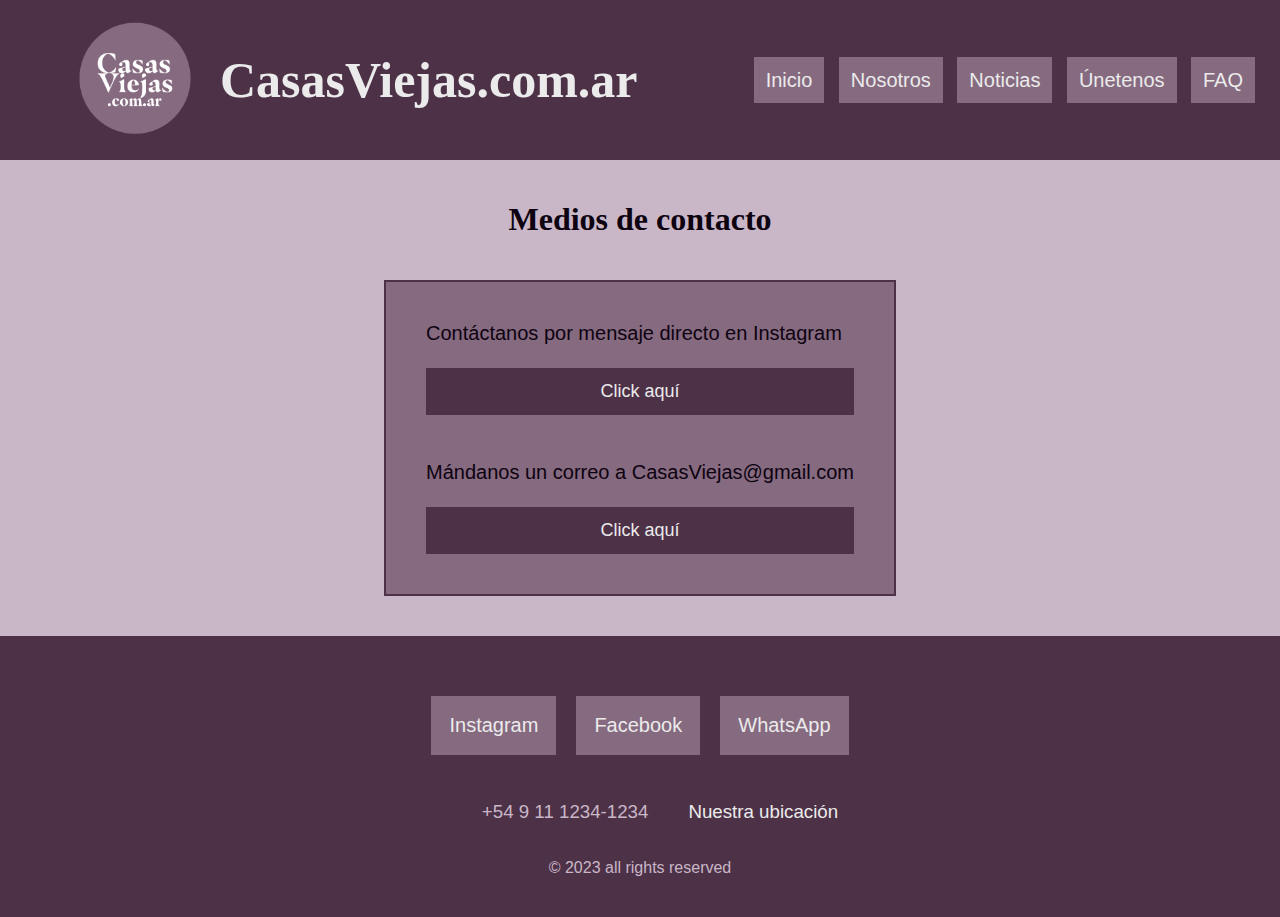
<file: pages/contacto.html>
<!DOCTYPE html>
<html lang="en">
<head>
    <meta charset="UTF-8">
    <meta http-equiv="X-UA-Compatible" content="IE=edge">
    <meta name="viewport" content="width=device-width, initial-scale=1.0">
    <title>Contacto</title>
    <link rel="stylesheet" href="../css/main.css">
    <link rel="stylesheet" href="https://cdnjs.cloudflare.com/ajax/libs/font-awesome/6.2.1/css/all.min.css" integrity="sha512-MV7K8+y+gLIBoVD59lQIYicR65iaqukzvf/nwasF0nqhPay5w/9lJmVM2hMDcnK1OnMGCdVK+iQrJ7lzPJQd1w==" crossorigin="anonymous" referrerpolicy="no-referrer" />
</head>
<body>
    
    <header>
        <div class="logo">
            <a href="../index.html"><img src="../assets/LOGO.png"></a>
            <a href="../index.html"><h1 class="title" id="MainTitle">CasasViejas.com.ar</h1></a>
        </div>
        <nav>
            <a href="../index.html">Inicio</a>
            <a href="./nosotros.html">Nosotros</a>
            <a href="./noticias.html">Noticias</a>
            <a href="./unetenos.html">Únetenos</a>
            <a href="./faq.html">FAQ</a>
        </nav>
    </header>

    <div class="contenido">
        <h1 class="title">Medios de contacto</h1>
        <div class="texto">
                <div class="contacto-pag">
                    <ul>
                        <li>Contáctanos por mensaje directo en Instagram
                            <br>
                            <br>
                            <div class="btn">
                                <a href="https://www.instagram.com/casasviejas.com.ar" target="_blank"> Click aquí
                                    <i class="fa-brands fa-instagram"></i>
                                </a>
                            </div>
                        </li>
                        <br>
                        <br>
                        <li>Mándanos un correo a CasasViejas@gmail.com
                            <br>
                            <br>
                            <div class="btn">
                                <a href="gmail.com" target="_blank"> Click aquí
                                    <i class="fa-solid fa-envelope"></i>
                                </a>
                                
                            </div>
                        </li>

                    </ul>
                </div>
        </div>
    </div>
    <footer>
        <div class="footer-content">
            <div class="contacto">
    
                <div class="footer-redes">
                    <a href="https://www.instagram.com/" class="footer-link" id="instagram"  target="_blank">
                        Instagram
                        <i class="fa-brands fa-instagram"></i>
                    </a>
    
                    <a href="https://es-la.facebook.com/" class="footer-link" id="facebook"  target="_blank">
                        Facebook
                        <i class="fa-brands fa-facebook-f"></i>
                    </a>
    
                    <a href="https://www.whatsapp.com/?lang=es" class="footer-link" id="whatsapp"  target="_blank">
                        WhatsApp
                        <i class="fa-brands fa-whatsapp"></i>
                    </a>
                </div>
    
            </div>
                
            <ul class="footer-list">
                <li>
                    <h3>+54 9 11 1234-1234</h3>
                </li>
                <li>
                    <a href="https://www.google.com.ar/maps/preview" class="footer-map"  target="_blank"><h3 id="mapa">Nuestra ubicación</h3></a>
                </li>
            </ul>
    
        </div>
    
        <div class="footer-copyright">
            &#169
            2023 all rights reserved
        </div>
    
    </footer>  
    
</body>
</html>
</file>
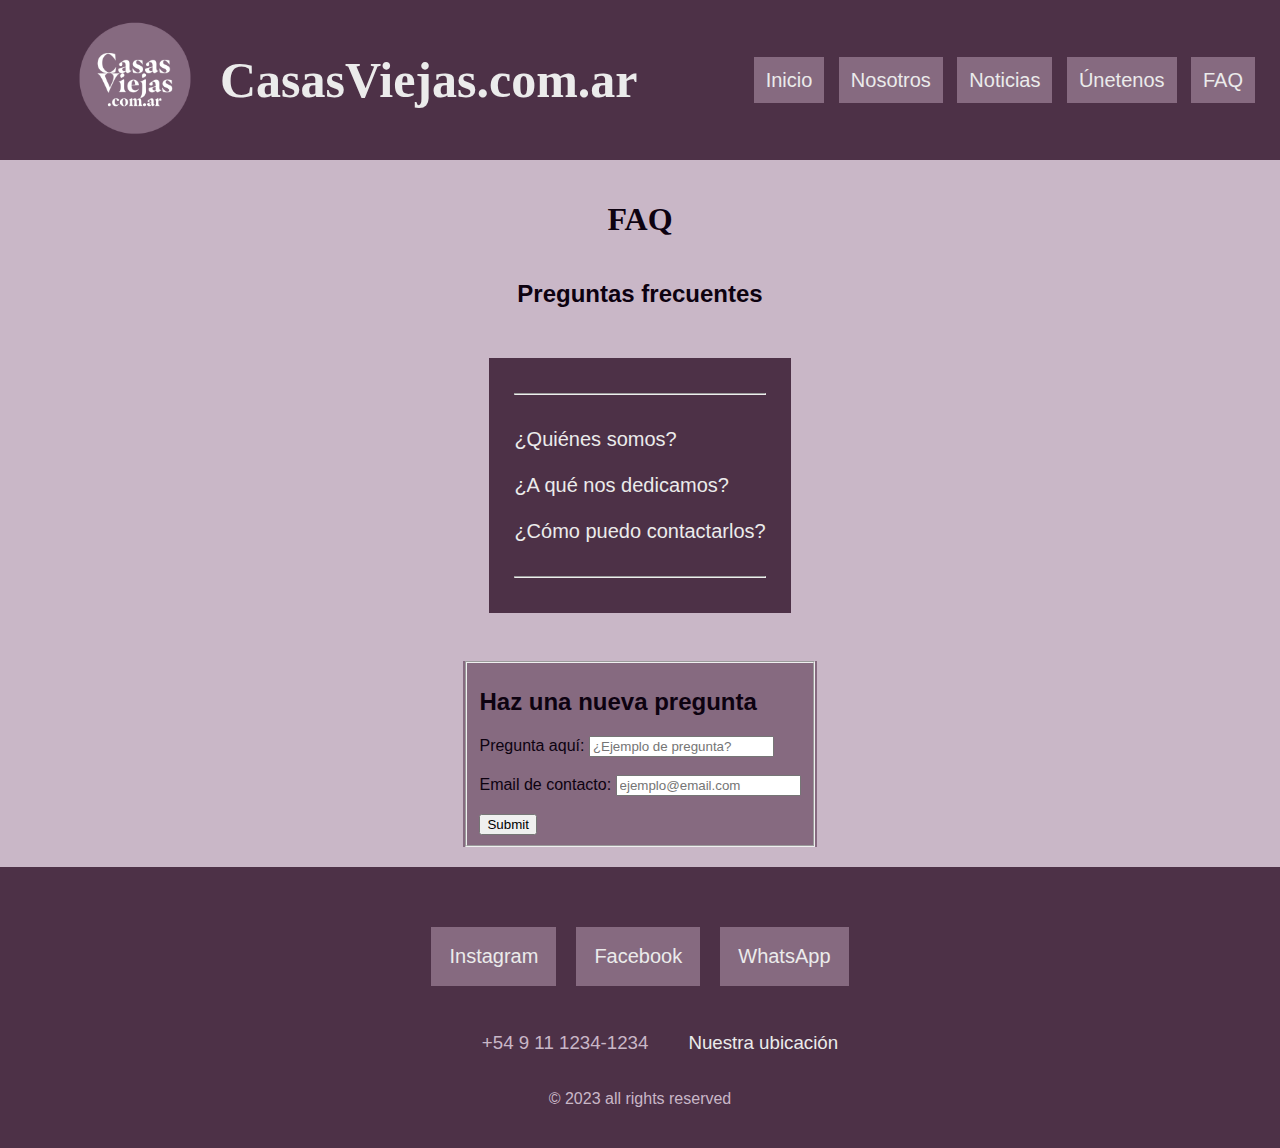
<file: pages/faq.html>
<!DOCTYPE html>
<html lang="en">
<head>
    <meta charset="UTF-8">
    <meta http-equiv="X-UA-Compatible" content="IE=edge">
    <meta name="viewport" content="width=device-width, initial-scale=1.0">
    <title>FAQ</title>
    <link rel="stylesheet" href="../css/main.css">
    <link rel="stylesheet" href="https://cdnjs.cloudflare.com/ajax/libs/font-awesome/6.2.1/css/all.min.css" integrity="sha512-MV7K8+y+gLIBoVD59lQIYicR65iaqukzvf/nwasF0nqhPay5w/9lJmVM2hMDcnK1OnMGCdVK+iQrJ7lzPJQd1w==" crossorigin="anonymous" referrerpolicy="no-referrer" />

</head>
<body>
    <header>
        <div class="logo">
            <a href="../index.html"><img src="../assets/LOGO.png"></a>
            <a href="../index.html"><h1 class="title" id="MainTitle">CasasViejas.com.ar</h1></a>
        </div>
        <nav>
            <a href="../index.html">Inicio</a>
            <a href="./nosotros.html">Nosotros</a>
            <a href="./noticias.html">Noticias</a>
            <a href="./unetenos.html">Únetenos</a>
            <a href="./faq.html">FAQ</a>
        </nav>
    </header>

    <div class="contenido">
        <h1 class="title">FAQ</h1>
        <h2>Preguntas frecuentes</h2>

        <ul id="menu-busqueda">
            <hr>
            <br>
            <li><a href="./nosotros.html">¿Quiénes somos?</a></li>
            
            <br>
            <li><a href="./nosotros.html">¿A qué nos dedicamos?</a></li>
            
            <br>
            <li><a href="./contacto.html">¿Cómo puedo contactarlos?</a></li>
         
            <br>
            <hr>
        </ul>
        <br>
        <div class="form">
            <fieldset>
                <h2>Haz una nueva pregunta</h2>
                <label for="pregunta">Pregunta aquí:</label>
                <input type="text" name="pregunta" id="pregunta" placeholder="¿Ejemplo de pregunta?">
                <br>
                <br>
                <label for="email">Email de contacto:</label>
                <input type="email" name="email" id="email" required placeholder="ejemplo@email.com">
                <br>
                <br>
                <input type="submit">
            </fieldset>
        </div>
    </div>    

    <footer>
        <div class="footer-content">
            <div class="contacto">

                <div class="footer-redes">
                    <a href="https://www.instagram.com/" class="footer-link" id="instagram">
                        Instagram
                        <i class="fa-brands fa-instagram"></i>
                    </a>

                    <a href="https://es-la.facebook.com/" class="footer-link" id="facebook">
                        Facebook
                        <i class="fa-brands fa-facebook-f"></i>
                    </a>

                    <a href="https://www.whatsapp.com/?lang=es" class="footer-link" id="whatsapp">
                        WhatsApp
                        <i class="fa-brands fa-whatsapp"></i>
                    </a>
                </div>

            </div>
            
            <ul class="footer-list">
                <li>
                    <h3>+54 9 11 1234-1234</h3>
                </li>
                <li>
                    <a href="https://www.google.com.ar/maps/preview" class="footer-map" target="_blank"><h3 id="mapa">Nuestra ubicación</h3></a>
                </li>
            </ul>

        </div>

        <div class="footer-copyright">
            &#169
            2023 all rights reserved
        </div>

    </footer>

    
</body>
</html>
</file>
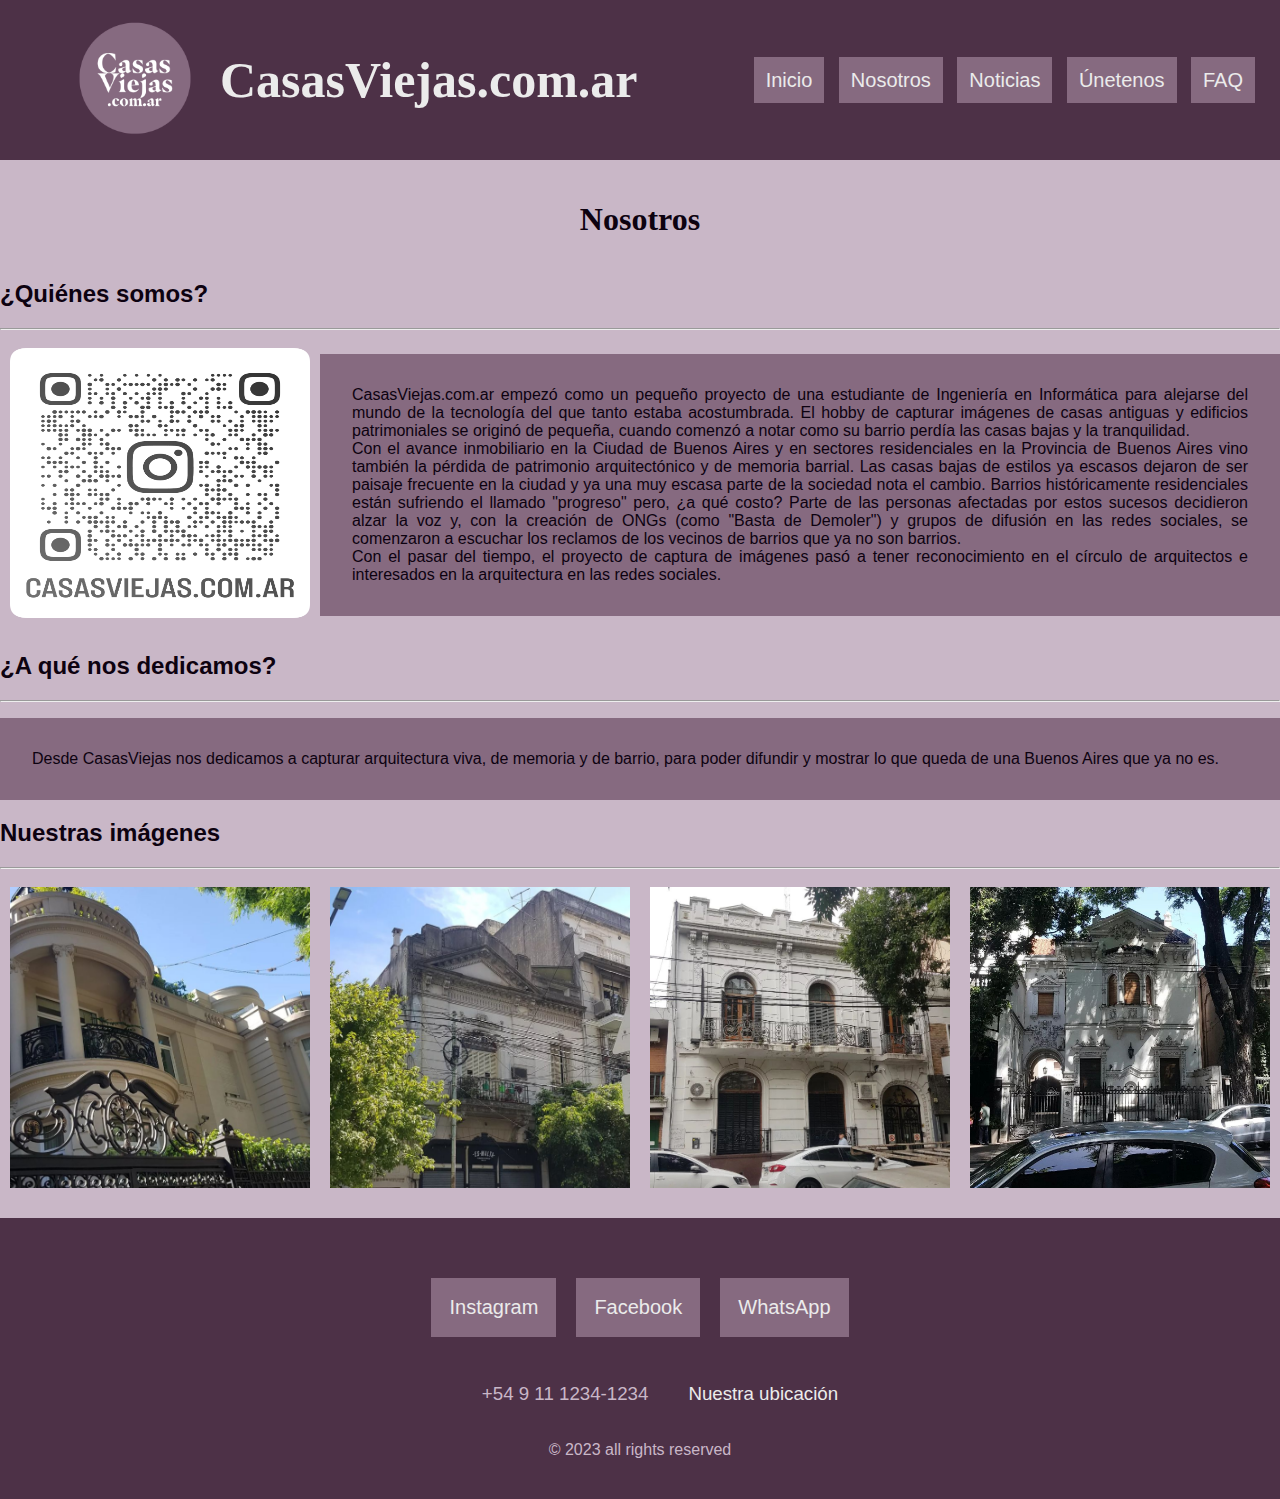
<file: pages/nosotros.html>
<!DOCTYPE html>
<html lang="en">
<head>
    <meta charset="UTF-8">
    <meta http-equiv="X-UA-Compatible" content="IE=edge">
    <meta name="viewport" content="width=device-width, initial-scale=1.0">
    <title>Nosotros</title>
    <link rel="stylesheet" href="../css/main.css">
    <link rel="stylesheet" href="https://cdnjs.cloudflare.com/ajax/libs/font-awesome/6.2.1/css/all.min.css" integrity="sha512-MV7K8+y+gLIBoVD59lQIYicR65iaqukzvf/nwasF0nqhPay5w/9lJmVM2hMDcnK1OnMGCdVK+iQrJ7lzPJQd1w==" crossorigin="anonymous" referrerpolicy="no-referrer" />

</head>
<body>
    <header>
        <div class="logo">
            <a href="../index.html"><img src="../assets/LOGO.png"></a>
            <a href="../index.html"><h1 class="title" id="MainTitle">CasasViejas.com.ar</h1></a>
        </div>
        <nav>
            <a href="../index.html">Inicio</a>
            <a href="./nosotros.html">Nosotros</a>
            <a href="./noticias.html">Noticias</a>
            <a href="./unetenos.html">Únetenos</a>
            <a href="./faq.html">FAQ</a>
        </nav>
    </header>

    <div class="contenido">
        <h1 class="title">Nosotros</h1>
        <div class="texto">
            <h2>¿Quiénes somos?</h2>
            <hr>
            <div class="grid">
                <div id="item1">
                    <img src="../assets/casasviejas.com.ar_qr.png" alt="qr instagram" width="45px" height="270px">
                </div>
                <div class="item2">
                    <p>CasasViejas.com.ar empezó como un pequeño proyecto de una
                        estudiante de Ingeniería en Informática para alejarse
                        del mundo de la tecnología del que tanto estaba acostumbrada.
                        El hobby de capturar imágenes de casas antiguas y edificios
                        patrimoniales se originó de pequeña, cuando comenzó a notar
                        como su barrio perdía las casas bajas y la tranquilidad.
                        <br>
                        Con el avance inmobiliario en la Ciudad de Buenos Aires y en
                        sectores residenciales en la Provincia de Buenos Aires vino
                        también la pérdida de patrimonio arquitectónico y de memoria
                        barrial. Las casas bajas de estilos ya escasos dejaron de ser
                        paisaje frecuente en la ciudad y ya una muy escasa parte de la
                        sociedad nota el cambio. Barrios históricamente residenciales
                        están sufriendo el llamado "progreso" pero, ¿a qué costo?
                        Parte de las personas afectadas por estos sucesos decidieron alzar
                        la voz y, con la creación de ONGs (como "Basta de Demoler") y
                        grupos de difusión en las redes sociales, se comenzaron a escuchar
                        los reclamos de los vecinos de barrios que ya no son barrios.
                        <br>
                        Con el pasar del tiempo, el proyecto de captura de imágenes
                        pasó a tener reconocimiento en el círculo de arquitectos e
                        interesados en la arquitectura en las redes sociales.
                    </p>
                </div>
            </div>
            
            <h2>¿A qué nos dedicamos?</h2>
            <hr>
            <p>
                Desde CasasViejas nos dedicamos a capturar arquitectura viva, de
                memoria y de barrio, para poder difundir y mostrar lo que queda
                de una Buenos Aires que ya no es.</p>
            <h2>Nuestras imágenes</h2>
            <hr>
            <div class="nosotros-img">
                <img src="../assets/nuestras 1.png" alt="nuestras imágenes">
                <img src="../assets/nuestras 2.png" alt="nuestras imágenes">
                <img src="../assets/nuestras 3.png" alt="nuestras imágenes">
                <img src="../assets/nuestras 4.png" alt="nuestras imágenes">
            </div>
        </div>
    </div>





                <footer>
                    <div class="footer-content">
                        <div class="contacto">
            
                            <div class="footer-redes">
                                <a href="https://www.instagram.com/" class="footer-link" id="instagram"  target="_blank">
                                    Instagram
                                    <i class="fa-brands fa-instagram"></i>
                                </a>
            
                                <a href="https://es-la.facebook.com/" class="footer-link" id="facebook"  target="_blank">
                                    Facebook
                                    <i class="fa-brands fa-facebook-f"></i>
                                </a>
            
                                <a href="https://www.whatsapp.com/?lang=es" class="footer-link" id="whatsapp"  target="_blank">
                                    WhatsApp
                                    <i class="fa-brands fa-whatsapp"></i>
                                </a>
                            </div>
            
                        </div>
                        
                        <ul class="footer-list">
                            <li>
                                <h3>+54 9 11 1234-1234</h3>
                            </li>
                            <li>
                                <a href="https://www.google.com.ar/maps/preview" class="footer-map"  target="_blank"><h3 id="mapa">Nuestra ubicación</h3></a>
                            </li>
                        </ul>
            
                    </div>
            
                    <div class="footer-copyright">
                        &#169
                        2023 all rights reserved
                    </div>
            
                </footer>
    
</body>
</html>
</file>
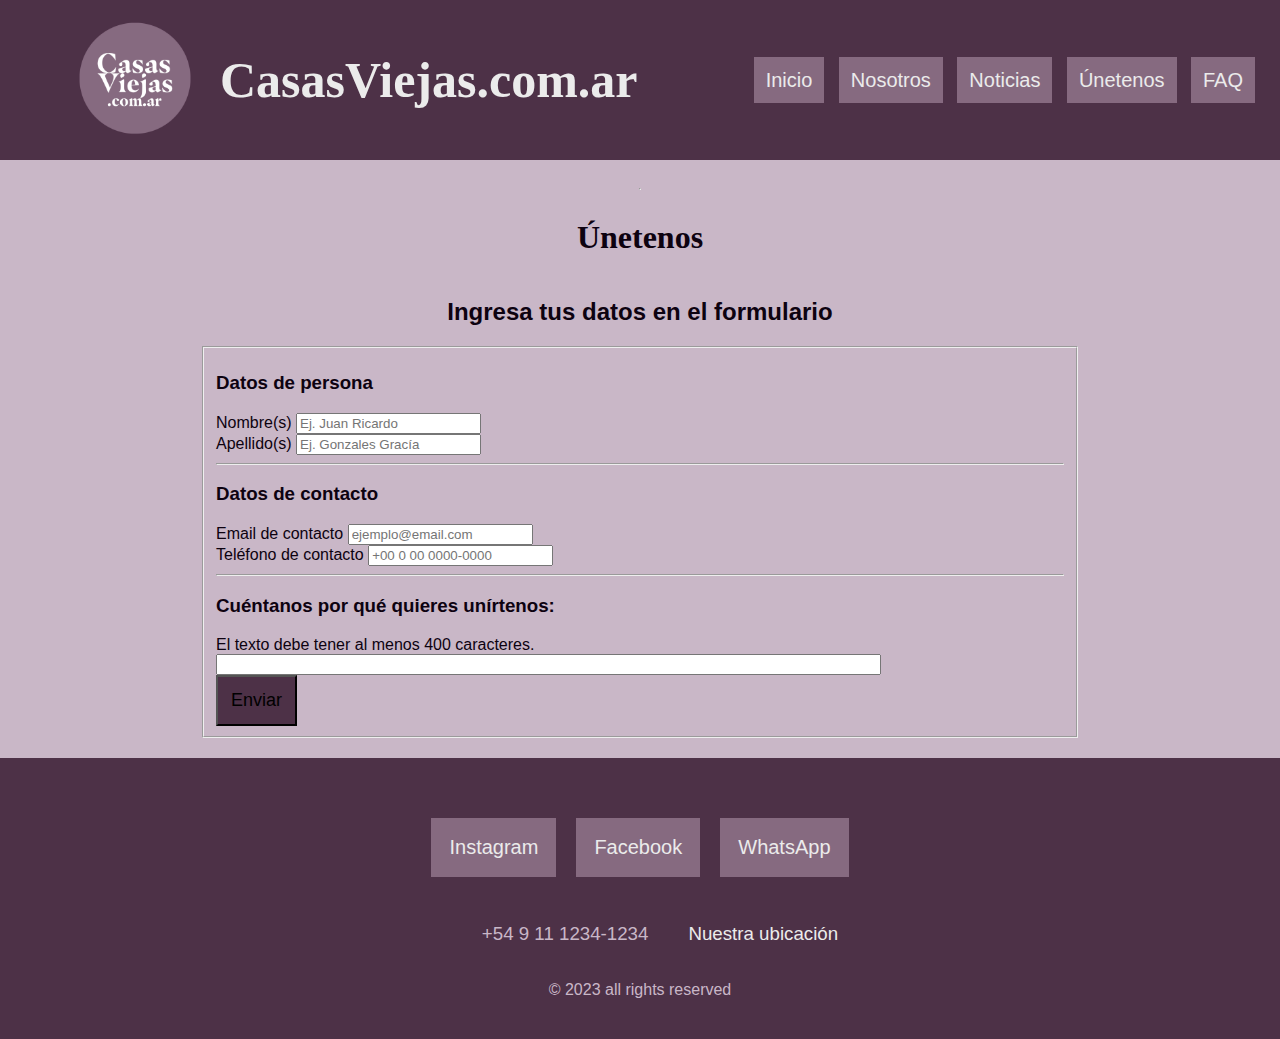
<file: pages/unetenos.html>
<!DOCTYPE html>
<html lang="en">
<head>
    <meta charset="UTF-8">
    <meta http-equiv="X-UA-Compatible" content="IE=edge">
    <meta name="viewport" content="width=device-width, initial-scale=1.0">
    <title>Unetenos</title>
    
    <link rel="stylesheet" href="https://cdn.jsdelivr.net/npm/bootstrap@5.3.0-alpha3/dist/css/bootstrap.min.css" rel="stylesheet" integrity="sha384-KK94CHFLLe+nY2dmCWGMq91rCGa5gtU4mk92HdvYe+M/SXH301p5ILy+dN9+nJOZ" crossorigin="anonymous">
    
    <link rel="stylesheet" href="https://cdnjs.cloudflare.com/ajax/libs/font-awesome/6.2.1/css/all.min.css" integrity="sha512-MV7K8+y+gLIBoVD59lQIYicR65iaqukzvf/nwasF0nqhPay5w/9lJmVM2hMDcnK1OnMGCdVK+iQrJ7lzPJQd1w==" crossorigin="anonymous" referrerpolicy="no-referrer" />
    <link rel="stylesheet" href="../css/main.css">

</head>
<body>
    <header>
        <div class="logo">
            <a href="../index.html"><img src="../assets/LOGO.png"></a>
            <a href="../index.html"><h1 class="title" id="MainTitle">CasasViejas.com.ar</h1></a>
        </div>
        <nav>
            <a href="../index.html">Inicio</a>
            <a href="./nosotros.html">Nosotros</a>
            <a href="./noticias.html">Noticias</a>
            <a href="./unetenos.html">Únetenos</a>
            <a href="./faq.html">FAQ</a>
        </nav>
    </header>

    <div class="contenido">
        <hr>
        <h1 class="title">Únetenos</h1>
        <h2>Ingresa tus datos en el formulario</h2>

        <fieldset id="form-unetenos">
            <form>
            <h3>Datos de persona</h3>

            <div class="row g-3">
                <div class="col">
                    <label for="exampleInputEmail" class="form-label">Nombre(s)</label>
                  <input type="text" class="form-control" placeholder="Ej. Juan Ricardo" aria-label="First name">
                </div>
                <div class="col">
                    <label for="exampleInputEmail" class="form-label" >Apellido(s)</label>
                  <input type="text" class="form-control" placeholder="Ej. Gonzales Gracía" aria-label="Last name">
                </div>
              </div>
          
            <hr>
                
            <h3>Datos de contacto</h3>

            <div class="row g-3">
                <div class="col">
                    <label for="exampleInputEmail" class="form-label">Email de contacto</label>
                  <input type="text" class="form-control" placeholder="ejemplo@email.com" aria-label="First name">
                </div>
                <div class="col">
                    <label for="exampleInputEmail" class="form-label">Teléfono de contacto</label>
                  <input type="text" class="form-control" placeholder="+00 0 00 0000-0000" aria-label="Last name">
                </div>
              </div>
          
            <hr>

            <h3>Cuéntanos por qué quieres unírtenos:</h3>
                <div class="mb-3">
                    <label class="form-label" for="exampleCheck1">El texto debe tener al menos 400 caracteres.</label>
                    <input type="tel" class="form-control" minlength="400" size="80">
                </div>
                <button type="submit" class="btn btn-primary">Enviar</button>
            </form>
        </fieldset>

    </div>

    <footer>
        <div class="footer-content">
            <div class="contacto">

                <div class="footer-redes">
                    <a href="https://www.instagram.com/" class="footer-link" id="instagram">
                        Instagram
                        <i class="fa-brands fa-instagram"></i>
                    </a>

                    <a href="https://es-la.facebook.com/" class="footer-link" id="facebook">
                        Facebook
                        <i class="fa-brands fa-facebook-f"></i>
                    </a>

                    <a href="https://www.whatsapp.com/?lang=es" class="footer-link" id="whatsapp">
                        WhatsApp
                        <i class="fa-brands fa-whatsapp"></i>
                    </a>
                </div>

            </div>
            
            <ul class="footer-list">
                <li>
                    <h3>+54 9 11 1234-1234</h3>
                </li>
                <li>
                    <a href="https://www.google.com.ar/maps/preview" class="footer-map" target="_blank"><h3 id="mapa">Nuestra ubicación</h3></a>
                </li>
            </ul>

        </div>

        <div class="footer-copyright">
            &#169
            2023 all rights reserved
        </div>

    </footer>

    
</body>
</html>
</file>
<file: css/main.css>
body {
  font-family: Arial;
  margin: 0;
  background-color: #c9b7c7;
}

a {
  text-decoration: none;
  color: rgb(235, 235, 235);
}

p {
  -webkit-box-pack: center;
      -ms-flex-pack: center;
          justify-content: center;
  text-align: justify;
}

#MainTitle {
  color: rgb(235, 235, 235);
  font-size: 50px;
  font-family: "mascualero";
  src: "https://www.fonts.com/font/milieu-grotesque/masqualero/bold";
}

header {
  display: -webkit-box;
  display: -ms-flexbox;
  display: flex;
  height: 120px;
  background-color: #4d3147;
  -webkit-box-pack: justify;
      -ms-flex-pack: justify;
          justify-content: space-between;
  -webkit-box-align: center;
      -ms-flex-align: center;
          align-items: center;
  padding: 20px;
  -webkit-box-orient: horizontal;
  -webkit-box-direction: normal;
      -ms-flex-direction: row;
          flex-direction: row;
}

nav a {
  background-color: #866a80;
  padding: 10px;
  border: 2px #866a80 solid;
  font-size: 20px;
  margin: 5px;
}

nav a:hover {
  background-color: #866a80;
  border: 2px #c9b7c7 solid;
}

.logo {
  display: -webkit-box;
  display: -ms-flexbox;
  display: flex;
  -webkit-box-align: center;
      -ms-flex-align: center;
          align-items: center;
}

.logo img {
  height: 130px;
  margin-right: 20px;
  margin-left: 50px;
}

.title {
  font-family: "masqualero";
  src: "https://www.fonts.com/font/milieu-grotesque/masqualero/bold";
  color: #0d0210;
}

.contenido {
  color: #0d0210;
  display: -webkit-box;
  display: -ms-flexbox;
  display: flex;
  -webkit-box-orient: vertical;
  -webkit-box-direction: normal;
      -ms-flex-direction: column;
          flex-direction: column;
  -webkit-box-pack: center;
      -ms-flex-pack: center;
          justify-content: center;
  -webkit-box-align: center;
      -ms-flex-align: center;
          align-items: center;
  padding: 20px;
}

.contenido p {
  padding: 2rem;
  background-color: #866a80;
}

.contenido img {
  width: 300px;
  display: inline;
  margin: 10px;
}

.nosotros-img {
  display: -webkit-box;
  display: -ms-flexbox;
  display: flex;
  -webkit-box-orient: horizontal;
  -webkit-box-direction: normal;
      -ms-flex-direction: row;
          flex-direction: row;
  -webkit-box-pack: center;
      -ms-flex-pack: center;
          justify-content: center;
}

.grid {
  display: -webkit-box;
  display: -ms-flexbox;
  display: flex;
}

.grid-container {
  display: -webkit-box;
  display: -ms-flexbox;
  display: flex;
  -webkit-box-orient: horizontal;
  -webkit-box-direction: normal;
      -ms-flex-direction: row;
          flex-direction: row;
  -ms-flex-wrap: wrap;
      flex-wrap: wrap;
  -webkit-box-pack: center;
      -ms-flex-pack: center;
          justify-content: center;
}

#noticias-slider {
  margin: auto;
  background-color: #866a80;
  max-width: 800px;
  width: 100%;
  padding: 30px;
  -webkit-box-sizing: border-box;
          box-sizing: border-box;
}

#noticias-slider ul li {
  padding: 0;
  margin: 0;
  list-style: none;
}

#noticias-slider ul .slider {
  position: relative;
  max-width: 800px;
  width: 100%;
  height: 300px;
}

#noticias-slider ul .slider li {
  position: absolute;
  left: 0px;
  top: 0px;
  opacity: 0;
  width: inherit;
  height: inherit;
  -webkit-transition: 0.5s;
  transition: 0.5s;
  background: #252525;
}

#noticias-slider ul .slider li img {
  width: 100%;
  height: 300px;
  -o-object-fit: cover;
     object-fit: cover;
}

#noticias-slider p {
  padding: 0;
}

.menu {
  background-color: #866a80;
  text-align: center;
  margin: 20px;
  padding: 20px;
}

.menu li {
  display: inline-block;
  text-align: center;
}

.menu li a {
  display: inline-block;
  color: #c9b7c7;
  background-color: #4d3147;
  padding: 15px;
  margin: 5px;
  border: #4d3147 2px solid;
  width: 18px;
  height: 18px;
  font-size: 18px;
  border-radius: 100%;
}

.menu #AntSig {
  display: inline-block;
  color: #c9b7c7;
  background-color: #4d3147;
  padding: 15px;
  margin: 5px;
  font-weight: normal;
  border: #4d3147 2px solid;
  width: 90px;
  height: 18px;
  font-size: 18px;
  border-radius: 5%;
}

.menu #AntSig:hover {
  border: #c9b7c7 2px solid;
}

.menu li a:hover {
  border: #c9b7c7 2px solid;
  font-weight: bold;
}

.form {
  background-color: #866a80;
}

#menu-busqueda {
  list-style-type: none;
  font-size: 20px;
  padding: 25px;
  margin: 30px;
  background-color: #4d3147;
}

#menu-busqueda li a:hover {
  text-decoration: underline;
}

.contacto-pag ul {
  list-style: none;
  display: -webkit-box;
  display: -ms-flexbox;
  display: flex;
  -webkit-box-orient: vertical;
  -webkit-box-direction: normal;
      -ms-flex-direction: column;
          flex-direction: column;
  background-color: #866a80;
  font-size: 20px;
  padding: 40px;
  border: #4d3147 2px solid;
}

.btn {
  background-color: #4d3147;
  font-size: 18px;
  display: -webkit-box;
  display: -ms-flexbox;
  display: flex;
  height: auto;
  -webkit-box-orient: vertical;
  -webkit-box-direction: normal;
      -ms-flex-direction: column;
          flex-direction: column;
  -webkit-box-align: center;
      -ms-flex-align: center;
          align-items: center;
  padding: 13px;
  -webkit-box-pack: center;
      -ms-flex-pack: center;
          justify-content: center;
}

.btn :hover {
  text-decoration: underline;
}

footer {
  background-color: #4d3147;
  padding: 40px;
}

.footer-redes {
  display: -webkit-box;
  display: -ms-flexbox;
  display: flex;
  -webkit-box-orient: vertical;
  -webkit-box-direction: normal;
      -ms-flex-direction: center;
          flex-direction: center;
  -webkit-box-align: center;
      -ms-flex-align: center;
          align-items: center;
  -webkit-box-pack: center;
      -ms-flex-pack: center;
          justify-content: center;
  margin: 10px;
}

.footer-redes a {
  font-size: 20px;
  margin: 10px;
  padding: 1rem;
  background-color: #866a80;
  border: 2px #866a80 solid;
}

.footer-redes a:hover {
  border: 2px rgb(190, 190, 190) solid;
}

.footer-list {
  list-style: none;
  color: #c9b7c7;
  display: -webkit-box;
  display: -ms-flexbox;
  display: flex;
  -webkit-box-pack: center;
      -ms-flex-pack: center;
          justify-content: center;
  -webkit-box-align: center;
      -ms-flex-align: center;
          align-items: center;
}

.footer-list h3 {
  font-weight: normal;
  display: -webkit-box;
  display: -ms-flexbox;
  display: flex;
  margin: 10px;
  padding: 10px;
  -webkit-box-pack: center;
      -ms-flex-pack: center;
          justify-content: center;
}

.footer-map #mapa:hover {
  text-decoration: underline;
}

.footer-copyright {
  color: #c9b7c7;
  display: -webkit-box;
  display: -ms-flexbox;
  display: flex;
  -webkit-box-align: center;
      -ms-flex-align: center;
          align-items: center;
  -webkit-box-pack: center;
      -ms-flex-pack: center;
          justify-content: center;
}

@media (max-width: 1185px) {
  header {
    -webkit-box-orient: vertical;
    -webkit-box-direction: normal;
        -ms-flex-direction: column;
            flex-direction: column;
  }
  .logo img {
    margin-left: auto;
  }
  nav {
    padding: 25px;
  }
  nav a:hover {
    background-color: #866a80;
    border: 2px #4d3147 solid;
  }
  .contenido {
    margin-top: 50px;
  }
  .nosotros-img img {
    width: 150px;
  }
}
@media (max-width: 689px) {
  header {
    -webkit-box-orient: vertical;
    -webkit-box-direction: normal;
        -ms-flex-direction: column;
            flex-direction: column;
    height: 150px;
  }
  nav {
    padding: 10px;
  }
  #MainTitle {
    font-size: 30px;
  }
  .logo img {
    height: 50px;
    margin-left: auto;
  }
  .contenido {
    margin-top: 10px;
  }
  .nosotros-img {
    -webkit-box-orient: vertical;
    -webkit-box-direction: normal;
        -ms-flex-direction: column;
            flex-direction: column;
    -webkit-box-align: center;
        -ms-flex-align: center;
            align-items: center;
  }
  .footer-redes {
    display: -webkit-box;
    display: -ms-flexbox;
    display: flex;
    -webkit-box-orient: vertical;
    -webkit-box-direction: normal;
        -ms-flex-direction: column;
            flex-direction: column;
    padding: 10px;
    -webkit-box-align: center;
        -ms-flex-align: center;
            align-items: center;
    -webkit-box-pack: center;
        -ms-flex-pack: center;
            justify-content: center;
  }
  .footer-list h3 {
    display: -webkit-box;
    display: -ms-flexbox;
    display: flex;
    -webkit-box-orient: vertical;
    -webkit-box-direction: normal;
        -ms-flex-direction: column;
            flex-direction: column;
    -webkit-box-pack: center;
        -ms-flex-pack: center;
            justify-content: center;
    padding: 10px;
    margin-right: 20px;
  }
}
@media (max-width: 589px) {
  #MainTitle {
    font-size: 25px;
  }
  .logo img {
    height: 90px;
  }
  header {
    height: 355px;
  }
  nav a {
    display: -webkit-box;
    display: -ms-flexbox;
    display: flex;
    -webkit-box-orient: horizontal;
    -webkit-box-direction: normal;
        -ms-flex-direction: row;
            flex-direction: row;
    -ms-flex-wrap: wrap;
        flex-wrap: wrap;
    -webkit-box-pack: center;
        -ms-flex-pack: center;
            justify-content: center;
    -webkit-box-align: center;
        -ms-flex-align: center;
            align-items: center;
  }
  nav a:hover {
    border: 2px solid #c9b7c7;
  }
  .grid-container img {
    width: 200px;
    height: auto;
  }
  .menu li a {
    padding: 8px;
    width: 12px;
    height: 12px;
    font-size: 12px;
  }
  .menu #AntSig {
    padding: 8px;
    width: 50px;
    height: 12px;
    font-size: 12px;
  }
}
@media (min-width: 1200px) {
  .contenido {
    padding: 20px 200px;
  }
}
@media (max-width: 1178px) {
  .grid {
    -webkit-box-orient: vertical;
    -webkit-box-direction: normal;
        -ms-flex-direction: column;
            flex-direction: column;
  }
}
</file>
